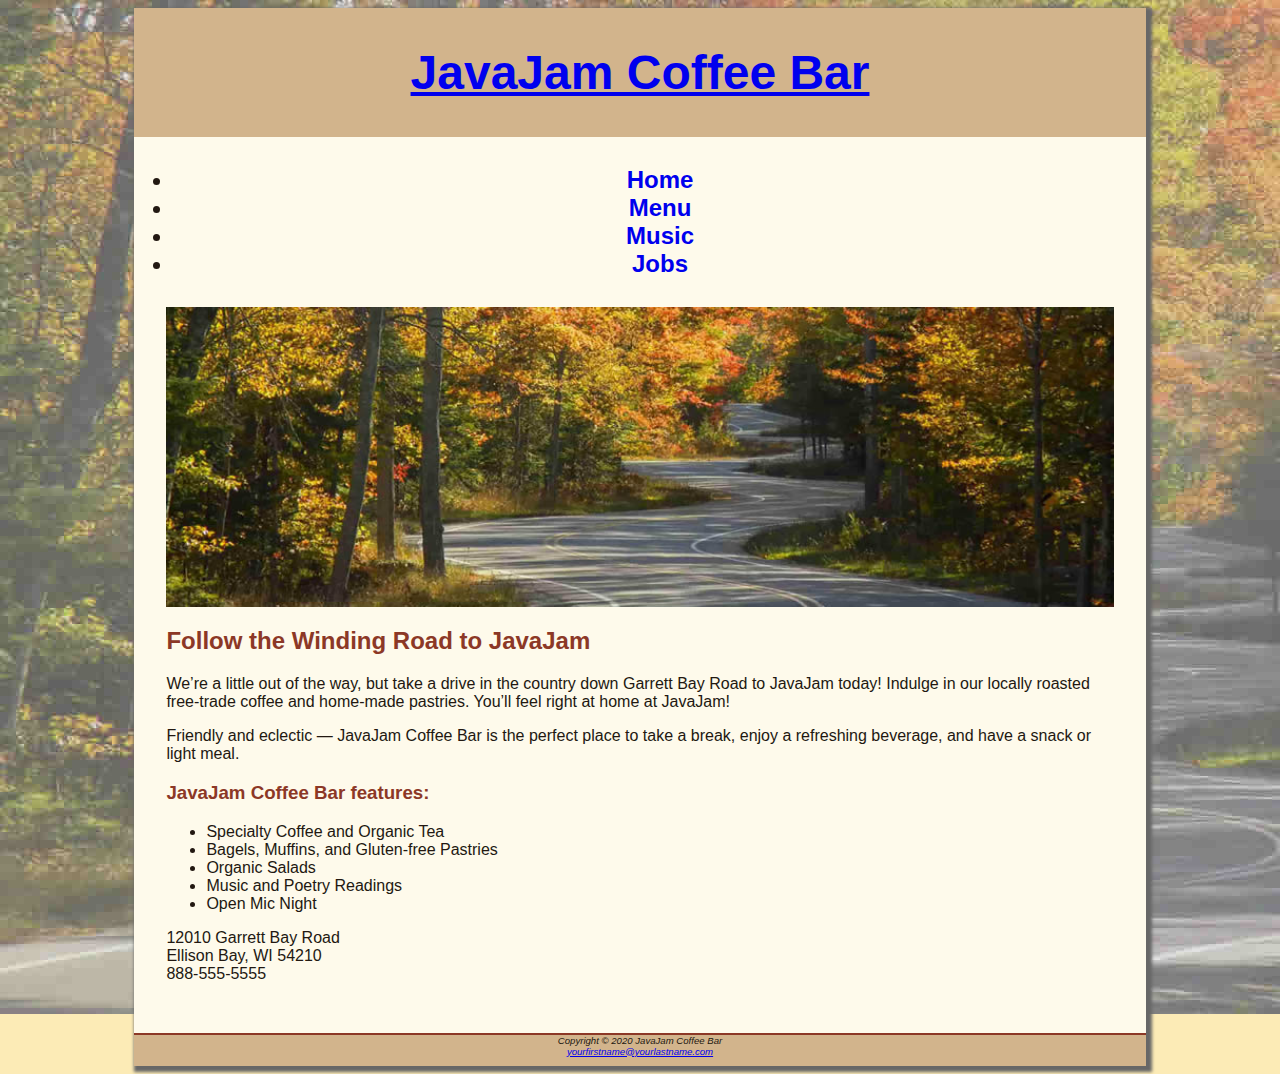
<file: index.html>
<!DOCTYPE html>
<html lang="en">
<head>
<title>JavaJam Coffee Bar</title>
<meta charset="utf-8">
<link href="javajam.css" rel="stylesheet">
</head>
<body>
<div id="wrapper">
  <header >
     <h1><a href="index.html">JavaJam Coffee Bar</a> </h1>
  </header>
  <nav>
 <ul>
    <li><a href="index.html">Home</a></li> 
    <li><a href="menu.html">Menu</a> </li> 
    <li><a href="music.html">Music</a></li>  
    <li><a href="jobs.html">Jobs</a></li>
  </ul>
  </nav>
 
  
  <main>
    <div id="homehero"></div>
    <h2>Follow the Winding Road to JavaJam</h2>
    <p><p>We&#8217re a little out of the way, but take a drive in the country down Garrett Bay Road to JavaJam today! Indulge in our locally roasted free-trade coffee and home-made pastries. You’ll feel right at home at JavaJam!</p></p>
    <p>Friendly and eclectic &mdash; JavaJam Coffee Bar is the perfect place to take a break, 
enjoy a refreshing beverage, and have a snack or light meal.</p>

<h3>JavaJam Coffee Bar features:</h3>
    <ul>
      <li>Specialty Coffee and Organic Tea</li>
      <li>Bagels, Muffins, and Gluten-free Pastries</li>
      <li>Organic Salads</li>
      <li>Music and Poetry Readings</li>
      <li>Open Mic Night</li>
    </ul>
    <div>
12010 Garrett Bay Road<br>
Ellison Bay, WI 54210<br>
888-555-5555<br><br>
    </div>
  </main>
  <footer>
Copyright &copy; 2020 JavaJam Coffee Bar<br>
<a href="mailto:yourfirstname@yourlastname.com">yourfirstname@yourlastname.com</a>
  </footer>
</div>
</body>
</html>
</file>
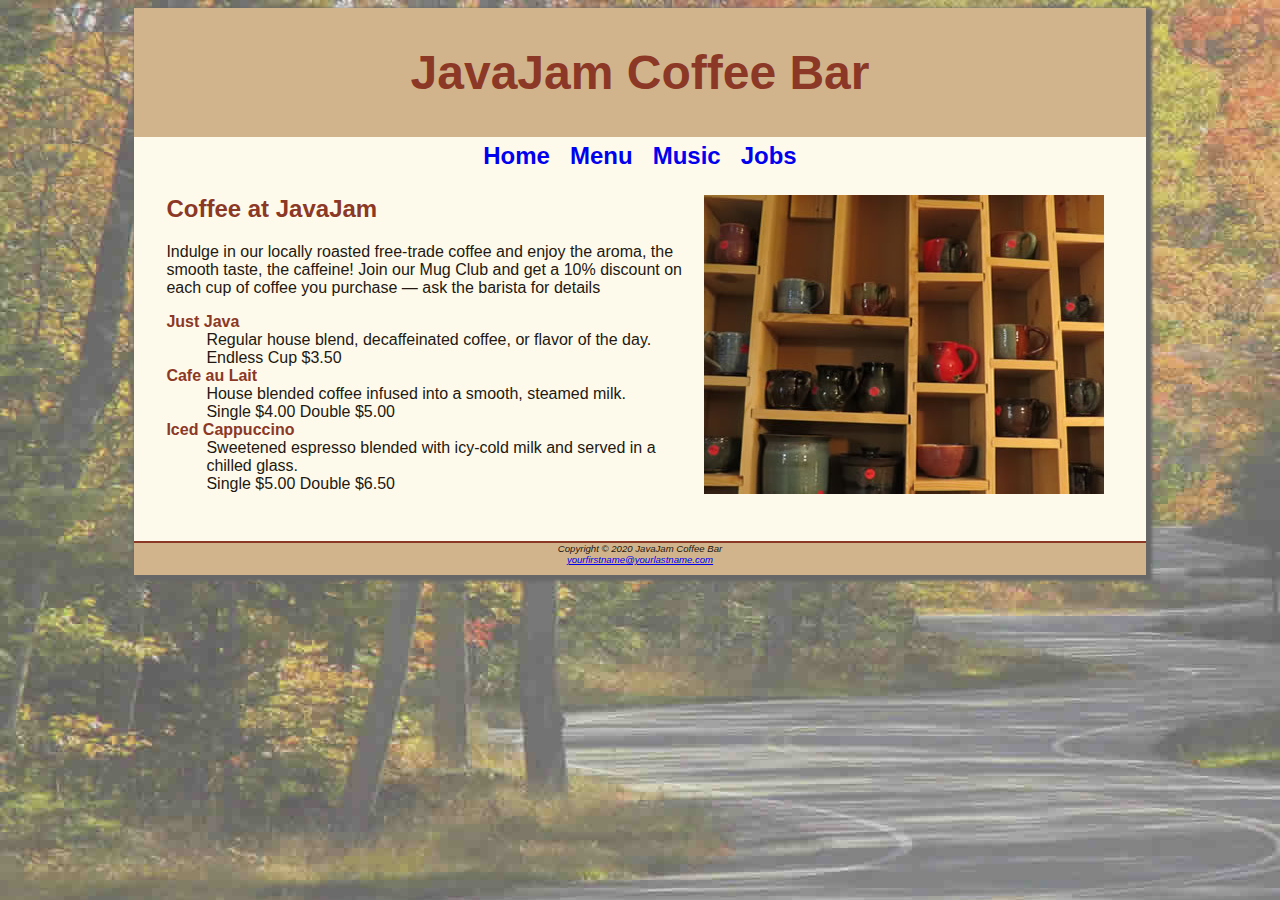
<file: menu.html>
<!DOCTYPE html>
<html lang="en">
<head>
<title>JavaJam Coffee Bar Menu</title>
<meta charset="utf-8">
<link href="javajam.css" rel="stylesheet">
</head>
<body>
<div id="wrapper">
  <header>
    <h1>JavaJam Coffee Bar</h1>
  </header>
  <nav>
    <a href="index.html">Home</a> &nbsp; 
    <a href="menu.html">Menu</a> &nbsp; 
    <a href="music.html">Music</a> &nbsp; 
    <a href="jobs.html">Jobs</a>
  </nav>
  
  <main>
    <img src="mugs.jpg" alt="Coffee mugs" align="right" width="400" height="299">
    <h2>Coffee at JavaJam</h2>
    <p>Indulge in our locally roasted free-trade coffee and enjoy the aroma, the smooth taste, the caffeine! Join our Mug Club and get a 10% discount on each cup of coffee you purchase &mdash; ask the barista for details</p>
    <dl>
      <dt><strong>Just Java</strong></dt>
      <dd>Regular house blend, decaffeinated coffee, or flavor of the day.<br>Endless Cup $3.50</dd>
      <dt><strong>Cafe au Lait</strong></dt>
      <dd>House blended coffee infused into a smooth, steamed milk.<br>Single $4.00 Double $5.00</dd>
      <dt><strong>Iced Cappuccino</strong></dt>
      <dd>Sweetened espresso blended with icy-cold milk and served in a chilled glass.<br>Single $5.00 Double $6.50</dd>
    </dl>
  </main>
  <footer>
Copyright &copy; 2020 JavaJam Coffee Bar<br>
<a href="mailto:yourfirstname@yourlastname.com">yourfirstname@yourlastname.com</a>
  </footer>
</div>
</body>
</html>
</file>
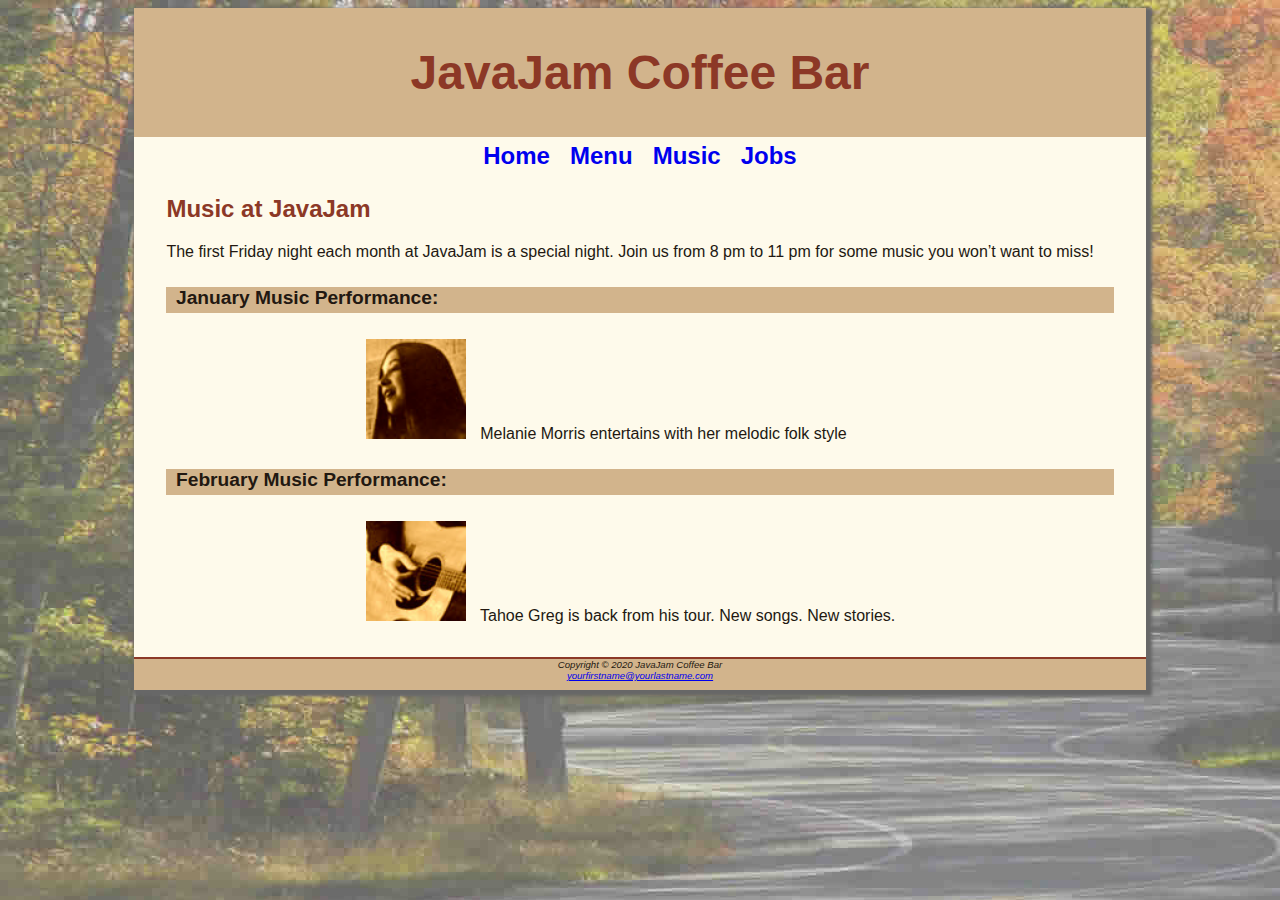
<file: Music.html>
<!DOCTYPE html>
<html lang="en">
<head>
<title>JavaJam Coffee Bar Menu</title>
<meta charset="utf-8">
<link href="javajam.css" rel="stylesheet">
</head>
<body>
<div id="wrapper">
  <header>
    <h1>JavaJam Coffee Bar</h1>
  </header>
  <nav>
    <a href="index.html">Home</a> &nbsp; 
    <a href="menu.html">Menu</a> &nbsp; 
    <a href="music.html">Music</a> &nbsp; 
    <a href="jobs.html">Jobs</a>
  </nav>
  
  <main>
    <h2>Music at JavaJam</h2>
    <p>The first Friday night each month at JavaJam is a special night. Join us from 8 pm to 11 pm for some music you won’t want to miss!</p>
    <h4>January Music Performance:</h4>
    <div class="details">
        <a href="melanie.jpg"><img src="melaniethumb.jpg" alt="melanie" width="100" height="100"></a>
        Melanie Morris entertains with her melodic folk style
    </div>
    <h4>February Music Performance:</h4>
    <div class="details">
        <a href="greg.jpg"><img src="gregthumb.jpg" alt="gregg" width="100" height="100"></a>  
        Tahoe Greg is back from his tour. New songs. New stories.

</main>
  <footer>
Copyright &copy; 2020 JavaJam Coffee Bar<br>
<a href="mailto:yourfirstname@yourlastname.com">yourfirstname@yourlastname.com</a>
  </footer>
</div>
</body>
</html>
</file>
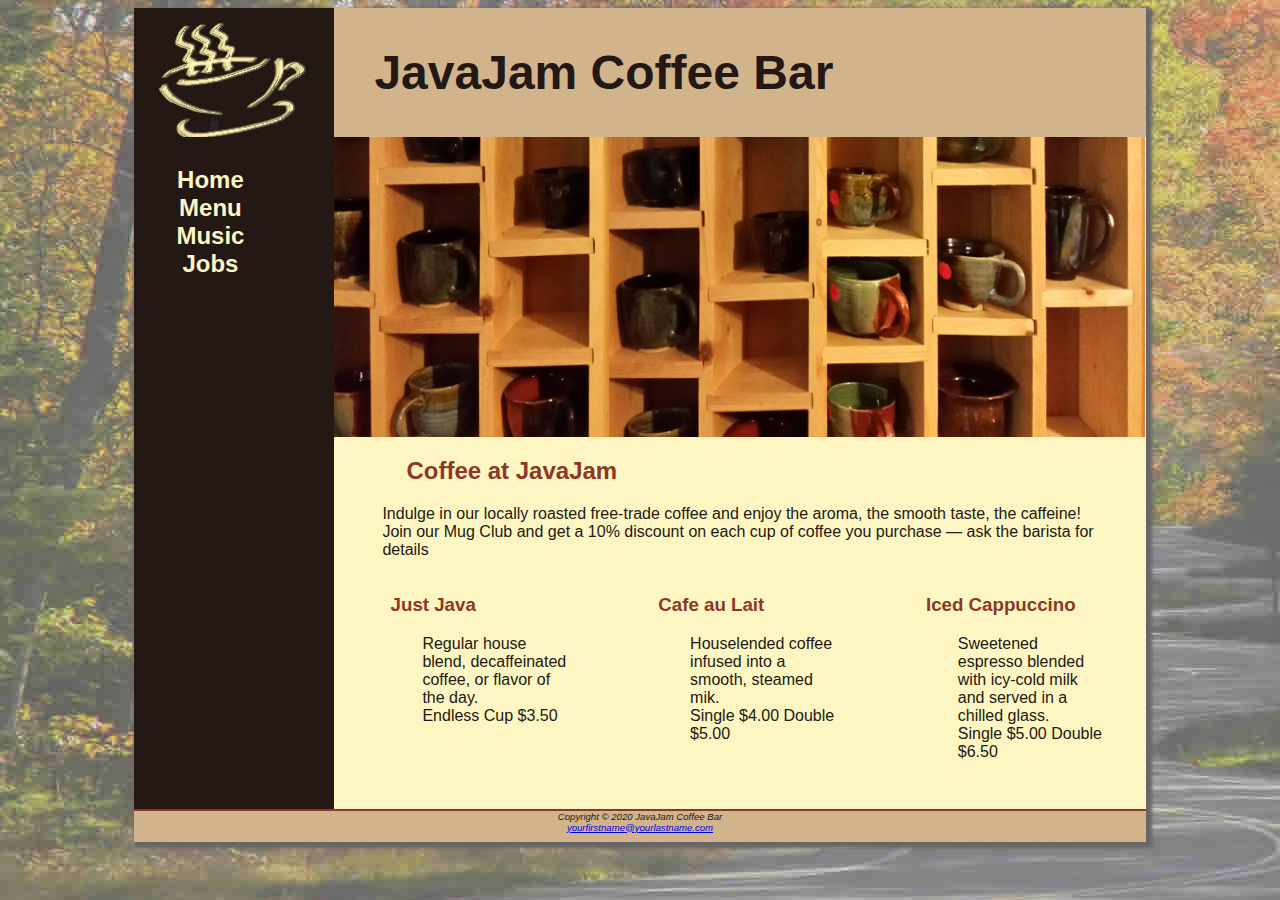
<file: JavaJam/menu.html>
<!DOCTYPE html>
<html lang="en">
<head>
<title>JavaJam Coffee Bar Menu</title>
<meta charset="utf-8">
<link href="javajam.css" rel="stylesheet">
</head>
<body>
<div id="wrapper">
  <header>
    <h1><a href="index.html">JavaJam Coffee Bar</a></h1>
  </header>
  <nav>
   <ul>
   <li><a href="index.html">Home</a></li>  
   <li> <a href="menu.html">Menu</a> </li> 
   <li><a href="music.html">Music</a> </li> 
   <li> <a href="jobs.html">Jobs</a> </li>
   </ul>
  </nav>
  
  <main>
   <div id="heromugs"></div>
    <h2>Coffee at JavaJam</h2>
    <p>Indulge in our locally roasted free-trade coffee and enjoy the aroma, the smooth taste, the caffeine! Join our Mug Club and get a 10% discount on each cup of coffee you purchase &mdash; ask the barista for details</p>
    
      <section class="onethird">
        <dt><h3>Just Java</h3></dt>
        <dd><p>Regular house blend, decaffeinated coffee, or flavor of the day.<br>Endless Cup $3.50</p></dd> </section>
        <section class="onethird">
          <dt><h3>Cafe au Lait</h3></dt>
          <dd><p>Houselended coffee infused into a smooth, steamed mik.<br>Single $4.00 Double $5.00</p></dd>
        </section>
       <section class="onethird"> <dt><h3>Iced Cappuccino</h3></dt>
        <dd><p>Sweetened espresso blended with icy-cold milk and served in a chilled glass.<br>Single $5.00 Double $6.50</p></dd>
      </section>
    
  </main>
  <footer>
Copyright &copy; 2020 JavaJam Coffee Bar<br>
<a href="mailto:yourfirstname@yourlastname.com">yourfirstname@yourlastname.com</a>
  </footer>
</div>
</body>
</html>
</file>
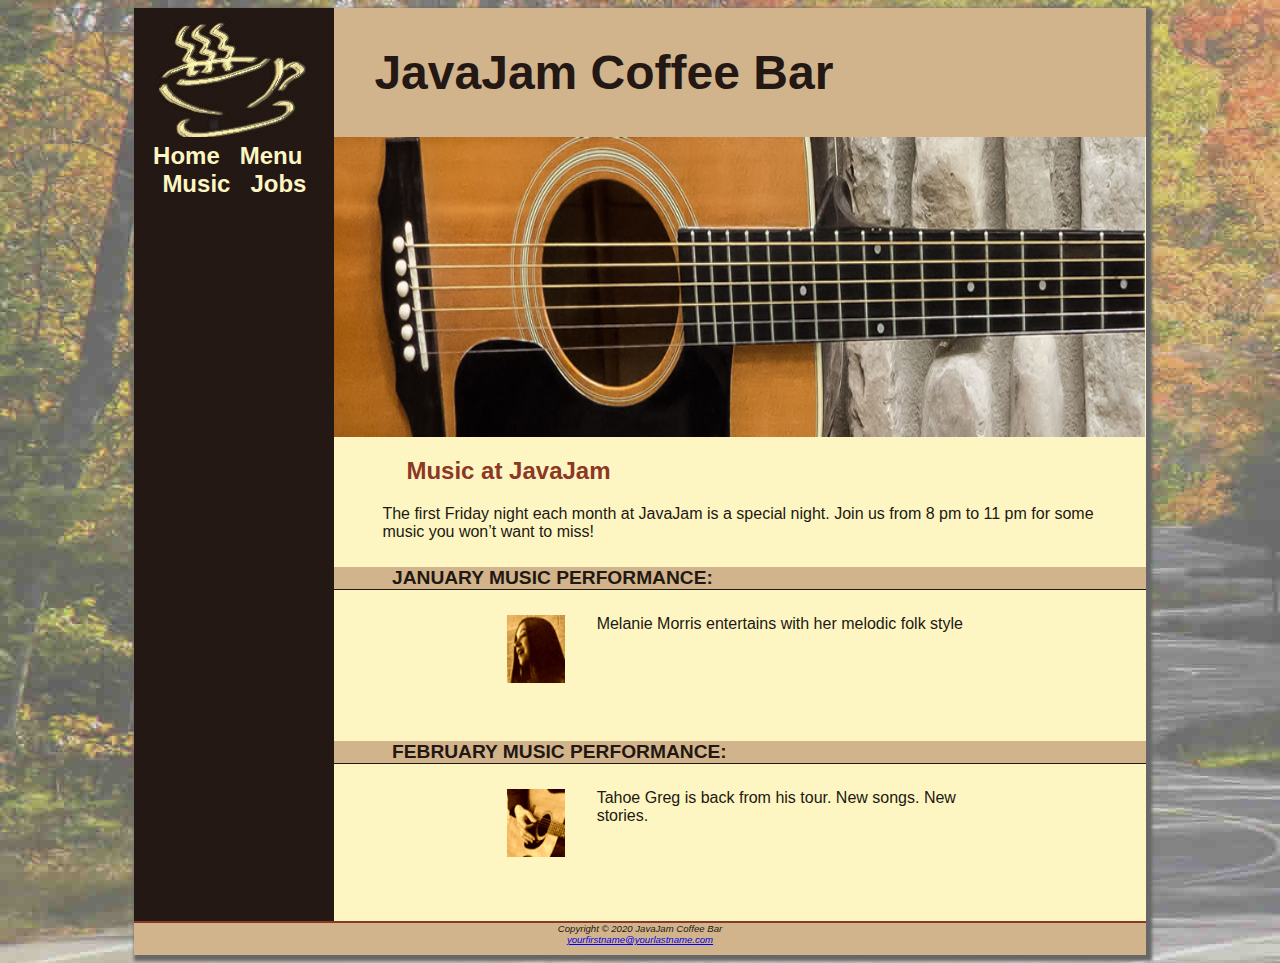
<file: JavaJam/music.html>
<!DOCTYPE html>
<html lang="en">
<head>
<title>JavaJam Coffee Bar Menu</title>
<meta charset="utf-8">
<link href="javajam.css" rel="stylesheet">
</head>
<body>
<div id="wrapper">
  <header>
    <h1><a href="index.html">JavaJam Coffee Bar</a></h1>
  </header>
  <nav>
    <a href="index.html">Home</a> &nbsp; 
    <a href="menu.html">Menu</a> &nbsp; 
    <a href="music.html">Music</a> &nbsp; 
    <a href="jobs.html">Jobs</a>
  </nav>
  
  <main>
    <div id="heroguitar"></div>
    <h2>Music at JavaJam</h2>
    <p>The first Friday night each month at JavaJam is a special night. Join us from 8 pm to 11 pm for some music you won’t want to miss!</p>
    <h4>January Music Performance:</h4>
    <div class="details">
        <a href="melanie.jpg"><img src="melaniethumb.jpg" alt="melanie" width="100" height="100" class="floatleft"></a>
        Melanie Morris entertains with her melodic folk style
    </div>
    <h4>February Music Performance:</h4>
    <div class="details">
        <a href="greg.jpg"><img src="gregthumb.jpg" alt="gregg" width="100" height="100" class="floatleft"></a>  
        Tahoe Greg is back from his tour. New songs. New stories.

</main>
  <footer>
Copyright &copy; 2020 JavaJam Coffee Bar<br>
<a href="mailto:yourfirstname@yourlastname.com">yourfirstname@yourlastname.com</a>
  </footer>
</div>
</body>
</html>
</file>
<file: javajam.css>
body { background-color: #FCEBB6;
       color: #221811;
	   font-family: Tahoma, Arial, sans-serif; 
background-image: url(fadedroad50.jpg);
background-repeat: no-repeat;

       }
#wrapper { background-color: #FEFAEB;
           margin-left: auto;
           margin-right: auto;
           width: 80%;
min-width: 900px;
max-width: 1280px;
box-shadow: 3px 3px 3px 3px #676767;

}   
header { background-color: #D2B48C; 
         color: #8C3826; 
		 text-align: center; 
padding-top: 5px;
padding-bottom: 5px;

}
h1 { font-size: 3em; }
h2 { color: #8C3826; }
h3, dt{color: #8C3826;}
h4{background-color: #D2B48C;
font-size: 1.2em;
padding-left: .5em;
padding-bottom: .25em;}

nav { font-weight: bold; 
	  text-align: center;
font-size: 1.5em;
padding-top: 5px;
padding-bottom: 5px;
}
nav a{text-decoration: none;}

main{padding-left: 2em;
      padding-right: 2em;
       padding-bottom: 2em;
        display: block;}

.details{padding-left: 20%;
         padding-right: 20%;}

img{padding-left: 10px;
    padding-right: 10px;}
  
#homehero{height: 300px;
background-image: url(hero.jpg);
background-size: cover;
background-repeat: no-repeat;}   
    
footer { background-color: #D2B48C;
         font-size: .60em;
		 font-style: italic;
		 text-align: center;
               padding-bottom: 1em;
               border-top: 2px solid #8C3826;              
}
</file>
<file: JavaJam/javajam.css>
*{box-sizing: border-box;}
body { background-color: #FCEBB6;
       color: #221811;
	   font-family: Tahoma, Arial, sans-serif; 
background-image: url(fadedroad50.jpg);
background-repeat: no-repeat;

       }
#wrapper { background-color: #231814;
           margin-left: auto;
           margin-right: auto;
           width: 80%;
           padding: 0;
min-width: 900px;
max-width: 1280px;
box-shadow: 3px 3px 3px 3px #676767;



}



header { background-color: #D2B48C; 
         color: #231814; 
		 background-image: url(coffeelogo.jpg); background-repeat: no-repeat;
padding-top: 5px;
padding-bottom: 5px;
padding-left: 240px;
}
h1 { font-size: 3em; }
h2 { color: #8C3826; }
h3, dt{color: #8C3826;}
h4{background-color: #D2B48C;
font-size: 1.2em;
padding-left: .5em;
padding-bottom: 0;
text-transform: uppercase;
border-bottom: 1px solid #211811; 

clear: left;}

nav { font-weight: bold; 
	  text-align: center;
font-size: 1.5em;
padding-top: 5px;
padding-bottom: 5px;
float: left;
width: 200px;
}
nav a{text-decoration: none;}

main{padding-left: 0;
      padding-right: 0;
       padding-bottom: 2em;
        display: block;
       margin-left: 200px;
       padding-top: 0;
       background-color: #fef6c2;
       overflow: auto;
       }

.details{padding-left: 20%;
         padding-right: 20%;
       overflow: auto;}

img{padding-left: 10px;
    padding-right: 10px;}
  
#homehero{height: 300px;
background-image: url(hero.jpg);
background-size: cover;
background-repeat: no-repeat;
background-size: 100%100%;}   
    
footer { background-color: #D2B48C;
         font-size: .60em;
		 font-style: italic;
		 text-align: center;
               padding-bottom: 1em;
               border-top: 2px solid #8C3826;              
}

#heromugs{height: 300px;
       background-image: url(heromugs.jpg);
       background-size: cover;
       background-repeat: no-repeat;
       background-size: 100%100%;}

#heroguitar{height: 300px;
       background-image: url(heroguitar.jpg);
       background-size: cover;
       background-repeat: no-repeat;
       background-size: 100%100%;}

h2, h3, h4, p, div, ul, dl{padding-left: 3em; padding-right: 2em;}

nav ul{list-style: none; padding-left: 0;}



nav :link{color: #fef6c2;}
nav :hover{color: #cc9933;}
nav :visited{color: #D2B48C;}



.floatleft{float: left;
padding-right: 2em;
padding-bottom: 2em;}

.onethird{float: left;
width: 33%;}



header a{text-decoration: none; color: #231814;}
header a:link{color: #231814;}
header a:visited{color: #231814;}
header a:hover{color: #fef6c2;}
</file>
